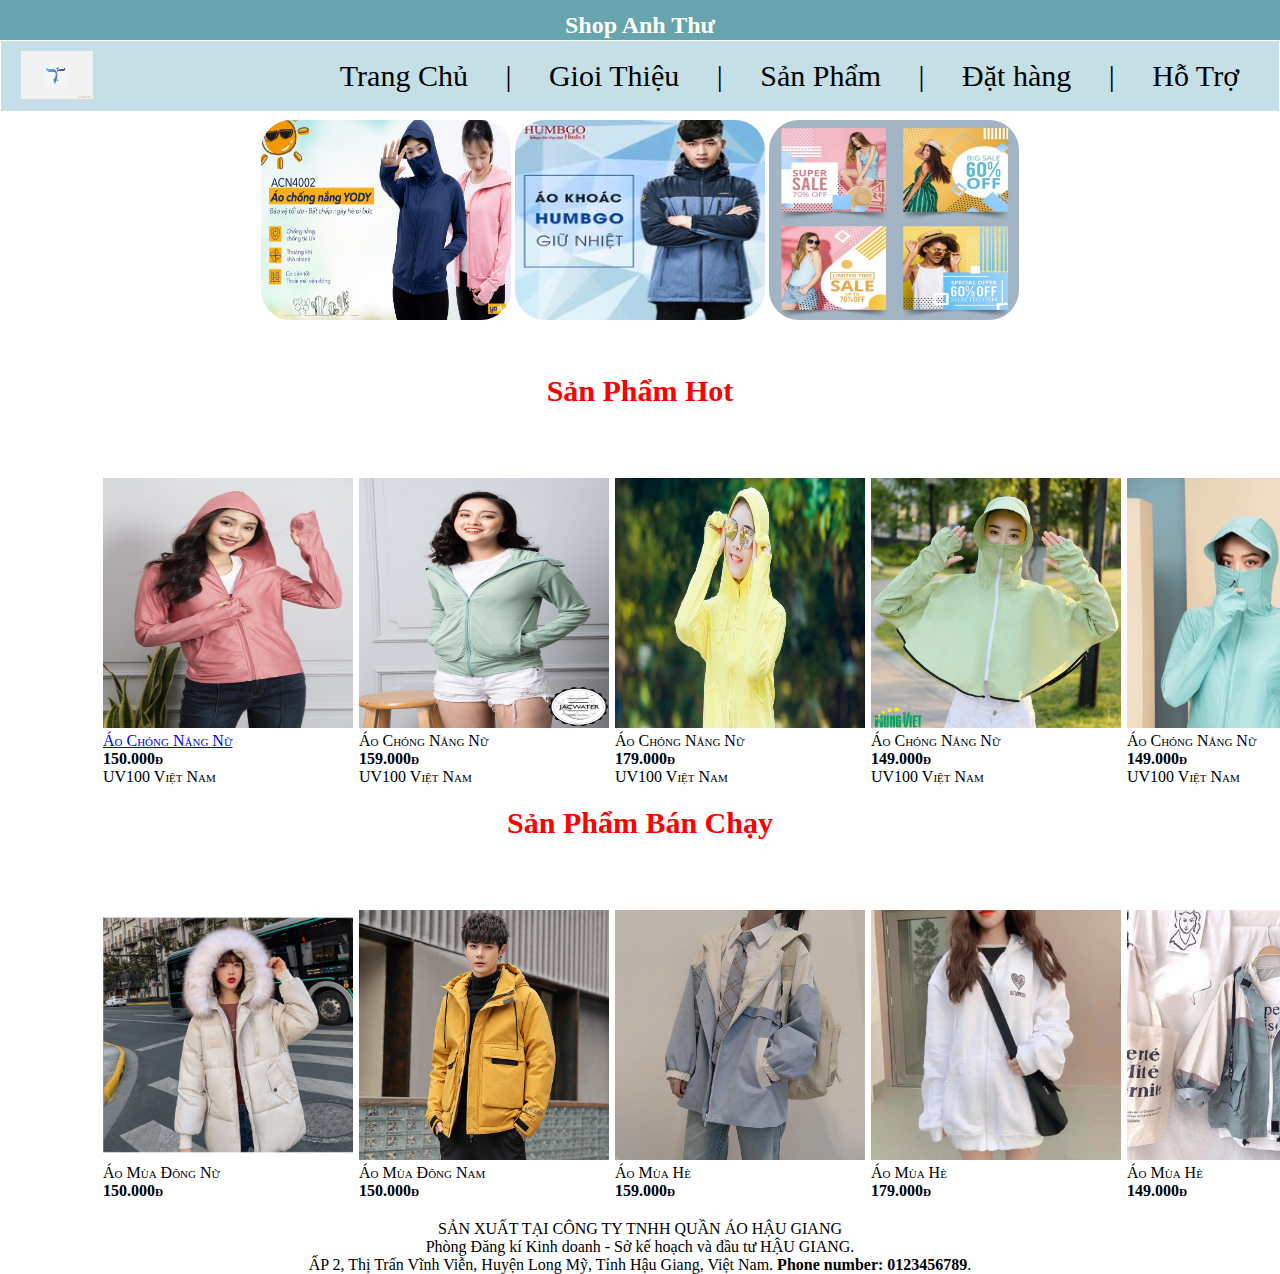
<file: index.html>
<!DOCTYPE html>
<html lang="en">

<head>
    <meta charset="UTF-8">
    <title>33-PS23698-Phạm Ngọc Anh Thư</title>
    <link rel="stylesheet" href="style.css">
</head>

<body>
    <header>
        <div class="address">

            <p>
            <h2>Shop Anh Thư</h2>
            </p>

        </div>

        <div class="menu-logo">

            <div class="logo">
                <a href="index.html"><img src="images/logoT.jfif" alt="" width="72px"></a>
            </div>

            <nav>
                <a href="trangchu.html">Trang Chủ</a> |
                <a href="gioithieu.html"> Gioi Thiệu</a> |
                <a href="sanpham.html">Sản Phẩm</a> |
                <a href="dathang.html">Đặt hàng</a> |
                <a href="hotro.html">Hỗ Trợ</a>
            </nav>
        </div>

    </header>

    <article>

        <div class="banner" align="center">
            <img src="images/aochongnang.jpg" alt="" style="width: 250px; height: 200px;">
            <img src="images/aomuadong.jpg" alt="" style="width: 250px; height: 200px;">
            <img src="images/thoitrang.jpg" alt="" style="width: 250px; height: 200px;">
        </div>

        <div class="name">

            <h3 class="heart">Sản Phẩm Hot</h3>

            <div class="sad">
                <div class="happy">

                    <img src="images/aochongnang1.jpg" alt="" style="width: 500px; height: 250px;">
                    <p> <a href="ao.html">Áo Chóng Nắng Nữ</a> </p>
                    <b>150.000đ</b>
                    <p>UV100 Việt Nam</p>

                </div>
            </div>
            <div class="sad">

                <div class="happy">

                    <img src="images/aochongnang2.jpg" alt="" style="width: 500px; height: 250px;">
                    <p>Áo Chóng Nắng Nữ</p>
                    <b>159.000đ</b>
                    <p>UV100 Việt Nam</p>

                </div>
            </div>
            <div class="sad">

                <div class="happy">

                    <img src="images/aochongnang3.jpg" alt="" style="width: 500px; height: 250px;">
                    <p>Áo Chóng Nắng Nữ</p>
                    <b>179.000đ</b>
                    <p>UV100 Việt Nam</p>

                </div>
            </div>
            <div class="sad">
                <div class="happy">

                    <img src="images/aochongnang4.jpg" alt="" style="width: 500px; height: 250px;">
                    <p>Áo Chóng Nắng Nữ</p>
                    <b>149.000đ</b>
                    <p>UV100 Việt Nam</p>

                </div>
            </div>
            <div class="sad">
                <div class="happy">

                    <img src="images/aochongnang5.jfif" alt="" style="width: 500px; height: 250px;">
                    <p>Áo Chóng Nắng Nữ</p>
                    <b>149.000đ</b>
                    <p>UV100 Việt Nam</p>

                </div>
            </div>
        </div>
        <div style="clear: both;" class="name">

            <h3 class="heart">Sản Phẩm Bán Chạy</h3>
            <div class="sad">
                <div class="happy">

                    <img src="images/aomuadong1.jfif" alt="" style="width: 500px; height: 250px;">
                    <p>Áo Mùa Đông Nữ</p>
                    <b>150.000đ</b>

                </div>
            </div>

            <div class="sad">
                <div class="happy">

                    <img src="images/aomuadong2.jpg" alt="" style="width: 500px; height: 250px;">
                    <p>Áo Mùa Đông Nam</p>
                    <b>150.000đ</b>

                </div>
            </div>
            <div class="sad">

                <div class="happy">

                    <img src="images/aomuahe1.jfif" alt="" style="width: 500px; height: 250px;">
                    <p>Áo Mùa Hè</p>
                    <b>159.000đ</b>

                </div>
            </div>
            <div class="sad">

                <div class="happy">

                    <img src="images/aomuahe2.webp" alt="" style="width: 500px; height: 250px;">
                    <p>Áo Mùa Hè</p>
                    <b>179.000đ</b>

                </div>
            </div>
            <div class="sad">
                <div class="happy">

                    <img src="images/aomuahe3.jpg" alt="" style="width: 500px; height: 250px;">
                    <p>Áo Mùa Hè</p>
                    <b>149.000đ</b>

                </div>
            </div>
            <footer>
                <div style="clear: both;" class="new" align="center">

                    <p> SẢN XUẤT TẠI CÔNG TY TNHH QUẦN ÁO HẬU GIANG
                        <br> Phòng Đăng kí Kinh doanh - Sở kế hoạch và đầu tư HẬU GIANG.
                        <br> ẤP 2, Thị Trấn Vĩnh Viễn, Huyện Long Mỹ, Tỉnh Hậu Giang, Việt Nam.

                        <b>Phone number: 0123456789</b>.
                    </p>
                </div>
            </footer>

        </div>

    </article>
</body>

</html>
</file>
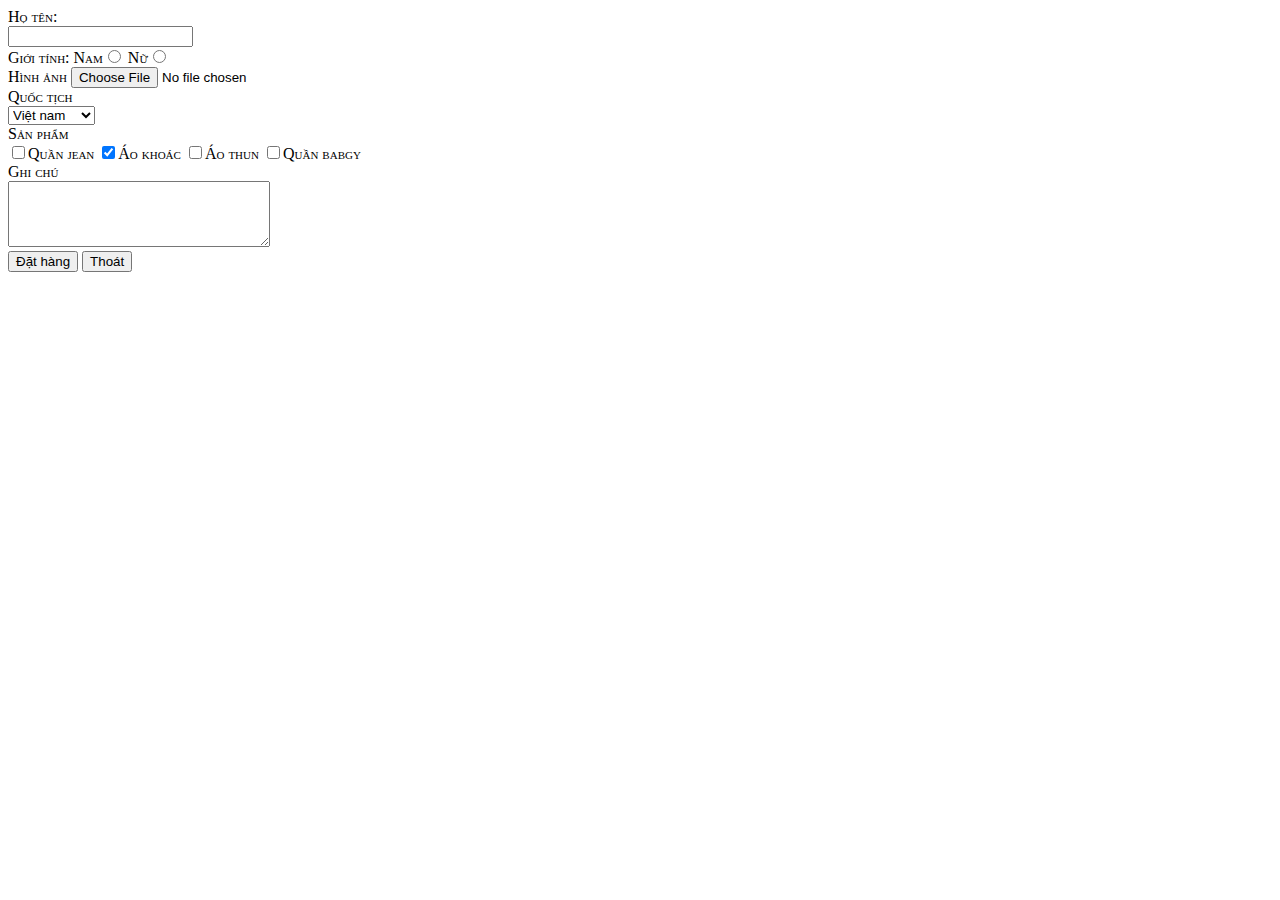
<file: dathang.html>
<!DOCTYPE html>
<html lang="en">
<head>
    <meta charset="UTF-8">
    <title>33-PS23698-Phạm Ngọc Anh Thư</title>
    <style>
        body{
            font-variant: small-caps;
        }
    </style>
</head>
<body>
    <form action="" method="post" enctype="multipart/form-data">
        <div>
            <label>Họ tên:</label><br/>
            <input type="text">
        </div>
        <div>
            <label>Giới tính:   </label>
            <label>Nam<input type="radio" name="gender"></label>
            <label>Nữ<input type="radio" name="gender"></label>
        </div>
        <div>
            <label>Hình ảnh</label>
            <input type="file">
        </div>
        <div>
            <label>Quốc tịch</label><br />
            <select>
                <option value="1" >Việt nam</option>
                <option value="2">lào</option>
                <option value="3">campuchia</option>
                <option value="4">thái lan</option>
            </select>
        </div>
        <div>
            <label>Sản phẩm</label><br/>
            <label><input type="checkbox" name="hobby">Quần jean</label>
            <label><input type="checkbox" name="hobby" checked>Áo khoác</label>
            <label><input type="checkbox" name="hobby">Áo thun</label>
            <label><input type="checkbox" name="hobby">Quần babgy</label>
        </div>
        <div>
            <label>Ghi chú</label><br/>
            <textarea name="" id="" cols="30" rows="4"></textarea>
        </div>
        <div>
            <input type="submit" value="Đặt hàng">
            <input type="reset" value="Thoát">
        </div>
    </form>
</body>
</html>
</file>
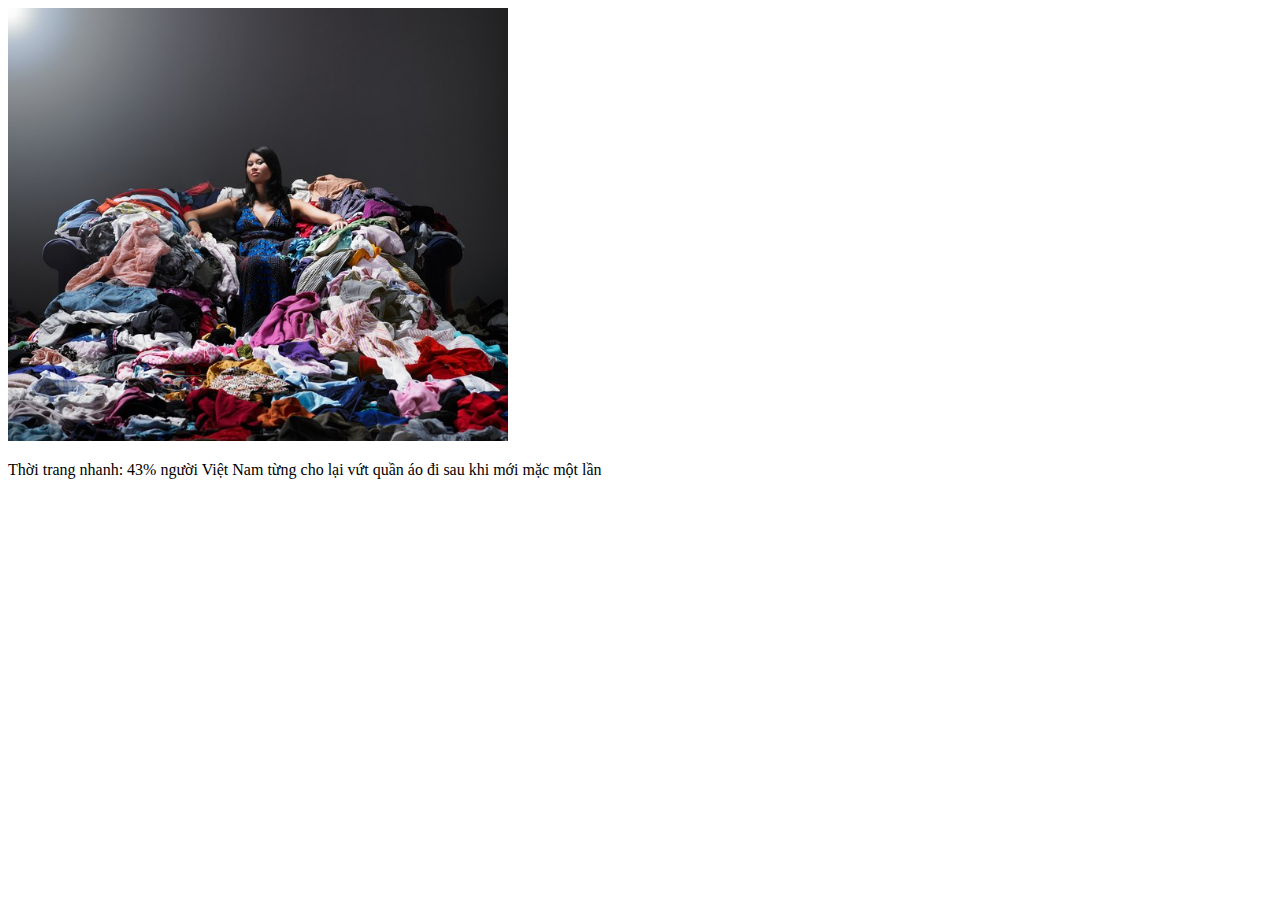
<file: gioithieu.html>
<!DOCTYPE html>
<html lang="en">

<head>
    <meta charset="UTF-8">
    <title>Document</title>
</head>

<body>

    <img src="images/quanao.jpg" width="500">
    <p>Thời trang nhanh: 43% người Việt Nam từng cho lại vứt quần áo đi sau khi mới mặc một lần</p>
    <iframe
        src="https://www.facebook.com/plugins/like.php?href=http%3A%2F%2F127.0.0.1%3A5500%2Ftrangchu.html&width=150&layout=button_count&action=like&size=small&share=true&height=46&appId"
        width="150" height="46" style="border:none;overflow:hidden" scrolling="no" frameborder="0"
        allowfullscreen="true"
        allow="autoplay; clipboard-write; encrypted-media; picture-in-picture; web-share"></iframe>
    <div id="fb-root"></div>
    <script async defer crossorigin="anonymous" src="https://connect.facebook.net/vi_VN/sdk.js#xfbml=1&version=v13.0"
        nonce="CmAcdgeD"></script>
    <div class="fb-comments" data-href="http://127.0.0.1:5500/trangchu.html" data-width="" data-numposts="5"></div>

</body>

</html>
</file>
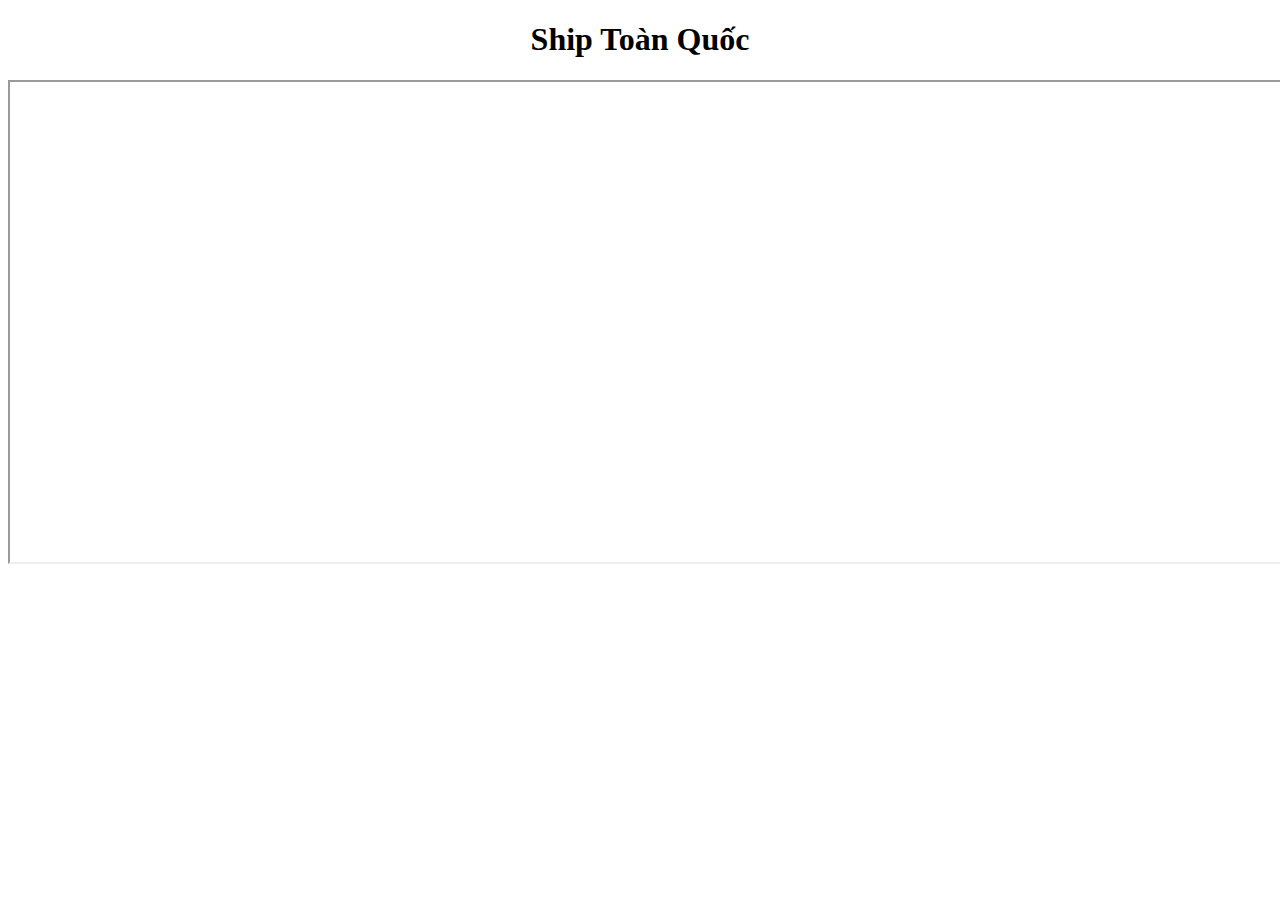
<file: trangchu.html>
<!DOCTYPE html>
<html lang="en">

<head>
    <meta charset="UTF-8">
    <title>33-PS23698-Phạm Ngọc Anh Thư</title>
</head>

<body> 
    <div class="kkk" align="center"><h1>Ship Toàn Quốc </h1></div>
    <iframe src="https://www.google.com/maps/d/embed?mid=17mIyKO0mH9zY5H2LOXOO2oZhuNcS_pZo&ehbc=2E312F" width="1800" height="480"></iframe>
</body>

</html>
</file>
<file: style.css>
* {
    padding: 0;
    margin: 0;
    box-sizing: border-box;
}

.logo img{
}
header{
    height: 110px;
}
.address{
    height: 40px;
    text-align: center;
    background-color:#66A5AD;
    color: white;
    line-height: 50px;
}
.menu-logo{
    margin: 1px;
    height: 70px;
    position: relative;
    background: #C4DFE6;
}
.menu-logo .logo{
    position: absolute;
    top: 10px;
    left:   20px;

}
.menu-logo nav{
    position: absolute;
    right:   10px;
    font-variant:normal;
    font-size: 30px;
}
.menu-logo nav a{
    text-decoration: none;
    color: black;
    line-height: 70px;
    margin: 0 30px;

}
.menu-logo nav a:hover{
    color: white;
    font-weight: bold;  /*rê chuột đổi màu */
}



.banner{
    width: 80%;
    margin: 0 auto;
    margin-top: 10px;
    border-radius: 30px;

}
.banner img{
    max-width: 10000000px;
    border-radius: 30px;

}
.heart{
    font-size: 30px;
    color: red; /* tiêu đề */
    text-align: center;
    margin: 50px;
    font-variant: inherit;
}
.name .sad .happy{
    width: 250px;
    display: inline-block;
    margin: 20px 3px;
}
.happy:hover{
    border: 1px solid red;
}
.name .sad .happy img{
    max-width: 100%;

}
.sad{
    position: relative;
    left: 100px;
    float: left;
    font-variant: small-caps;
}
.footer-center{
    text-align: center;
}
</file>
